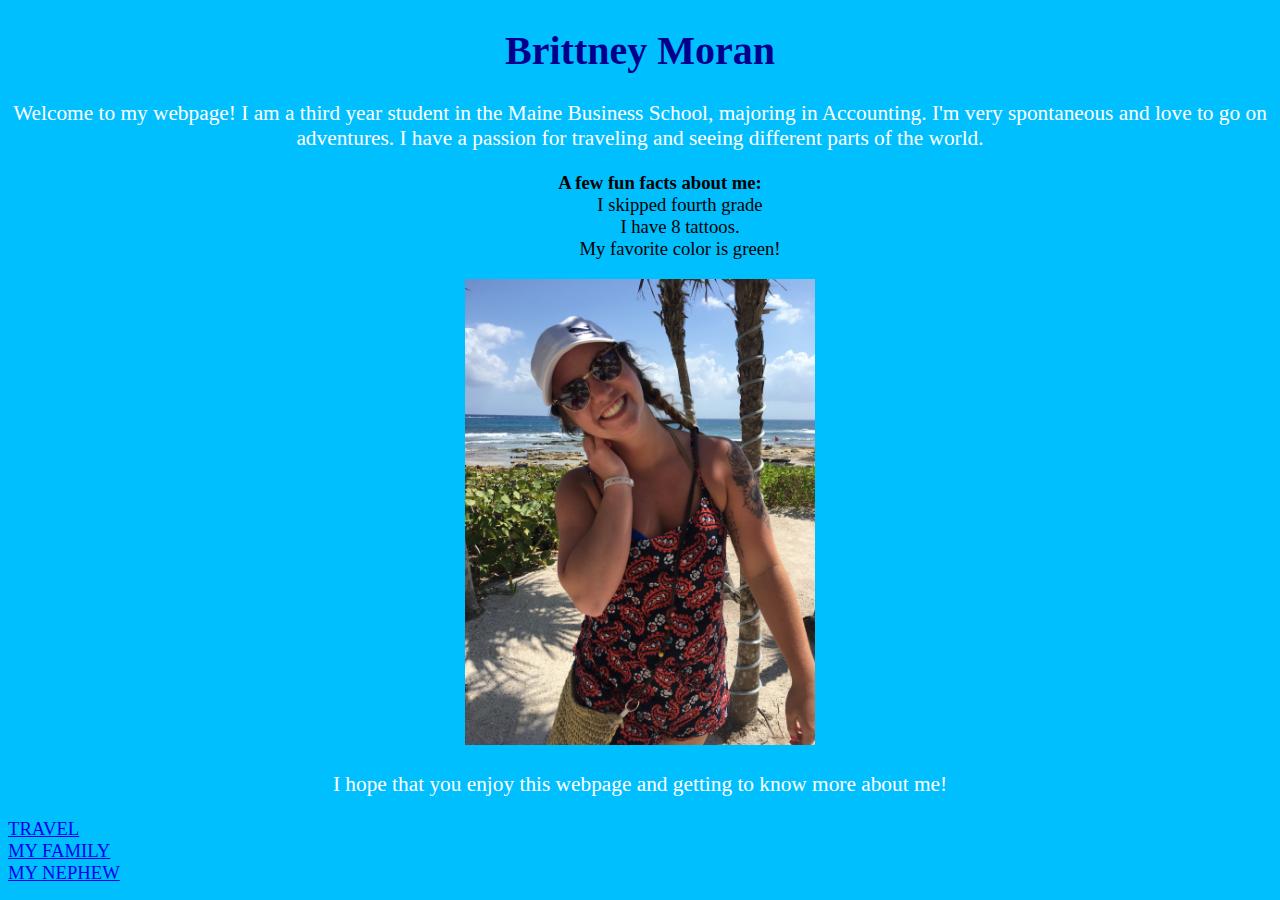
<file: index.html>
<!DOCTYPE html>
<head>
    <title>Homepage</title>
    <link href="styles.css" rel="stylesheet">
</head>


    <body><center><b><h1>Brittney Moran</h1></b></head></center>
<center><p>Welcome to my webpage! I am a third year student in the Maine Business School, majoring in Accounting.
    I'm very spontaneous and love to go on adventures. I have a passion for traveling and seeing different parts of the
    world.</p></center>

    <UL><center><b>A few fun facts about me:</b></center>
        <center><OL> I skipped fourth grade</OL></center>
        <center><OL> I have 8 tattoos.</OL></center>
        <center><OL> My favorite color is green!</OL></center>
    </UL>

<center><img src="profile.jpg" width=350></center>

    <center><p>I hope that you enjoy this webpage and getting to know more about me!</p></center></body>


<nav>
<A HREF="travel.html"> TRAVEL </A>
<A HREF="family.html"> MY FAMILY </A>
<A HREF="grayson.html"> MY NEPHEW </A>
</nav>





</html>
</file>
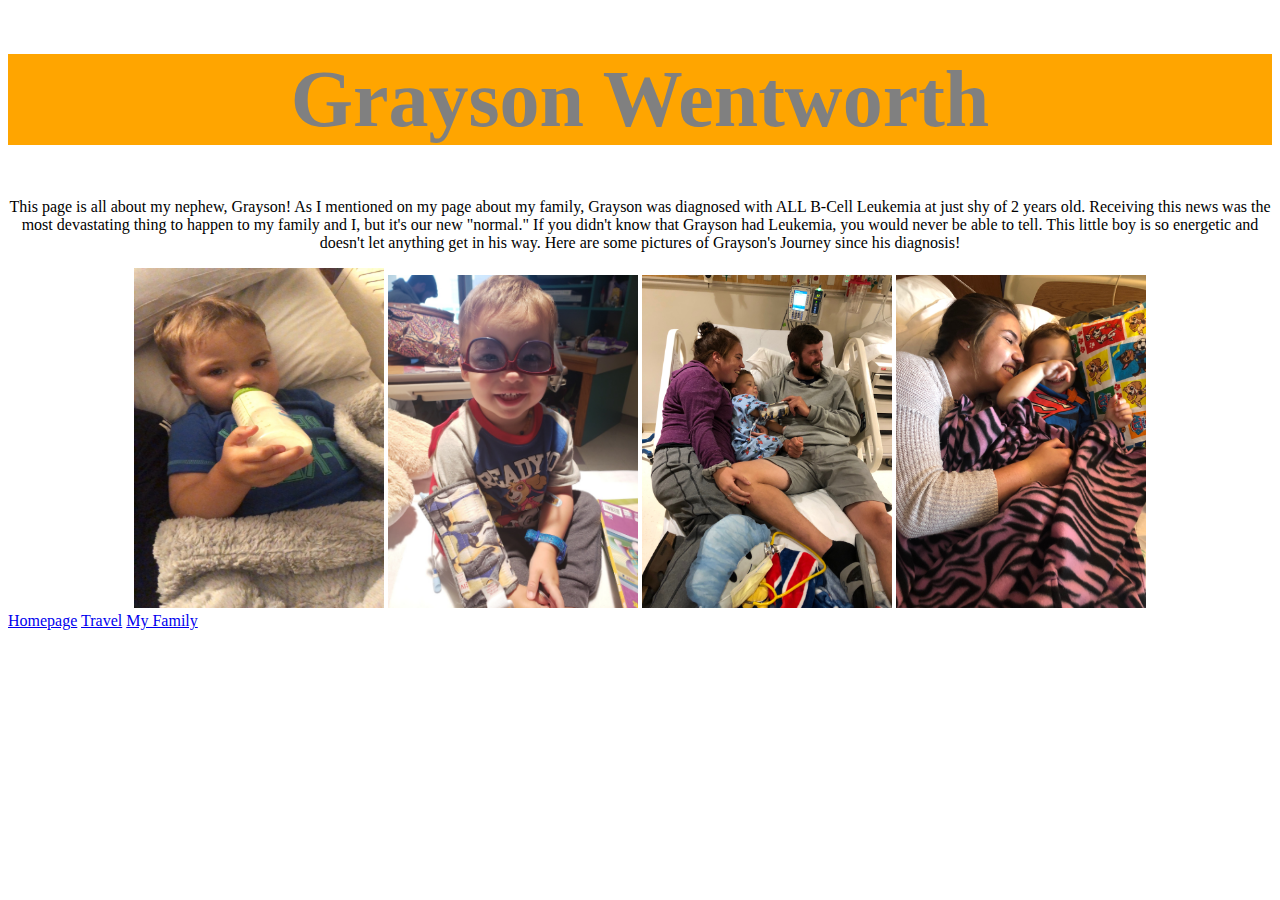
<file: grayson.html>
<!DOCTYPE html>

<head>
    <title>Grayson</title>
    <link href="stylesforg.css" rel="stylesheet">
</head>

<h1><center><b>Grayson Wentworth</b></center></h1>


<body>
<p><center>This page is all about my nephew, Grayson! As I mentioned on my page about my family, Grayson was diagnosed with
ALL B-Cell Leukemia at just shy of 2 years old. Receiving this news was the most devastating thing to happen to my family
and I, but it's our new "normal." If you didn't know that Grayson had Leukemia, you would never be able to tell. This
little boy is so energetic and doesn't let anything get in his way. Here are some pictures of Grayson's Journey since
    his diagnosis!</center></p>

<center><img src="g.jpg" width="250" height="340">
    <img src="g2.jpg" width="250">
    <img src="g3.jpg" width="250">
    <img src="g4.jpg" width="250">
</center>


<a href="index.html">Homepage</a>
<a href="travel.html">Travel</a>
<a href="family.html">My Family</a>


</body>
</file>
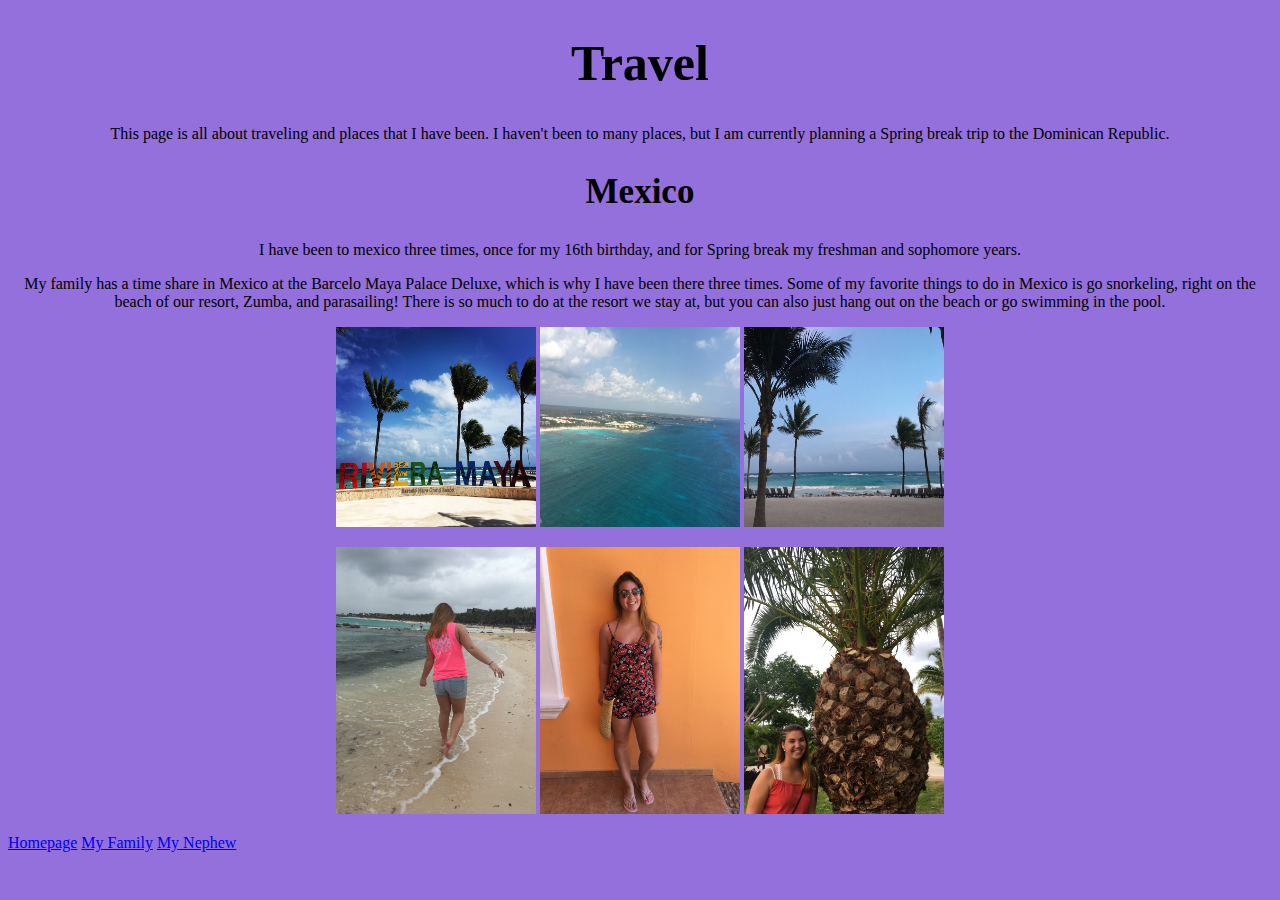
<file: travel.html>
<!DOCTYPE html>

<head>

    <title>Travel</title>
    <link href="stylesfortravel.css" rel="stylesheet">
</head>


<center><b><h1>Travel</h1></b></center>
<center>This page is all about traveling and places that I have been. I haven't been to many places, but I am currently planning a Spring break trip to the Dominican Republic.</center>


<center><h2>Mexico</h2></center>
<center><p>I have been to mexico three times, once for my 16th birthday, and for Spring break my freshman and sophomore years.</p>
    <p>My family has a time share in Mexico at the Barcelo Maya Palace Deluxe, which is why I have been there three times.
    Some of my favorite things to do in Mexico is go snorkeling, right on the beach of our resort, Zumba, and parasailing!
    There is so much to do at the resort we stay at, but you can also just hang out on the beach or go swimming in the pool.</p></center>

<center><img src="mexico2.jpg" width="200" height="200">

<img src="mexico4.jpg" width="200" height="200">

    <img src="mexico6.jpg" width="200" height="200"></center>

<center><p><img src="mexico.jpg" width="200">

<img src="mexico3.jpg" width="200">

    <img src="mexico5.jpg" width="200"></p></center>

<a href="index.html">Homepage</a>
<a href="family.html">My Family</a>
<a href="grayson.html">My Nephew</a>
</file>
<file: styles.css>
body{ background: deepskyblue;
    color: black;
    font-size: 14pt; }

h1{color: darkblue;
font-size: 30pt;
font-family: "Comic Sans MS";}


p{color: white;
font-size: 16pt;
font-family: "Comic Sans MS";}

nav a { display: block; }
</file>
<file: stylesforg.css>
h1{ background: orange;
    color: whitesmoke;
    font-size: 14pt; }

h1{color: gray;
font-size: 60pt;
font-family: "Arial Black";}
</file>
<file: stylesfortravel.css>
body{ background: mediumpurple;
    color: black;
font-family: Verdana}

h1{color: black;
    font-family: "Brush Script MT", cursive; font-size: 50px;}

h2{color: black;
    font-family: "Brush Script MT", cursive; font-size: 35px;}
</file>
